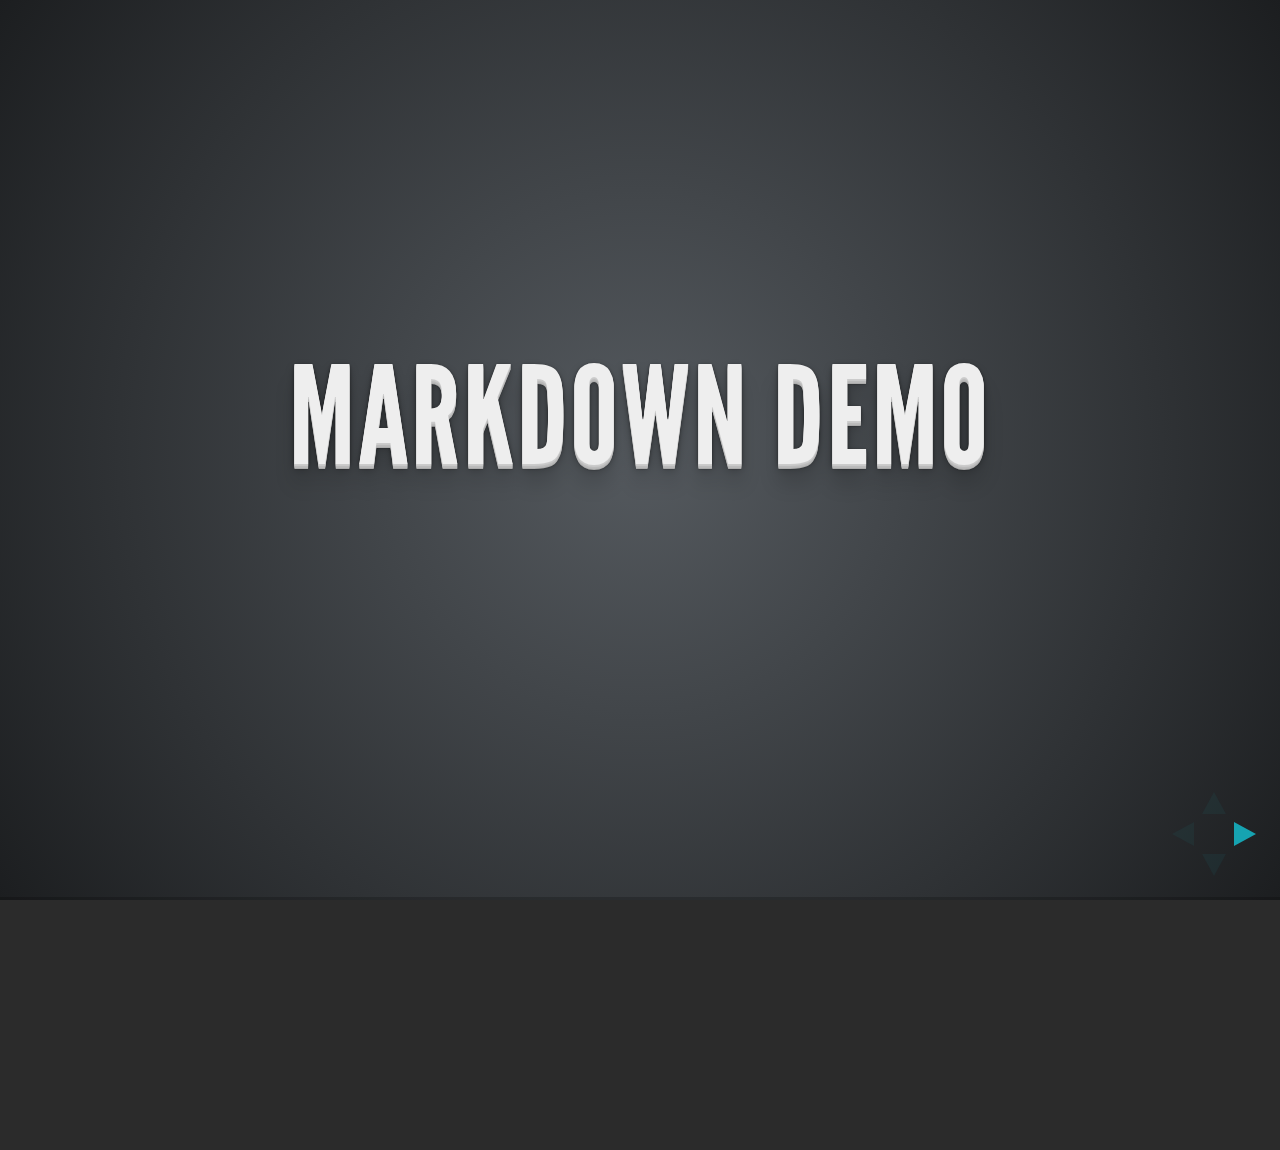
<file: plugin/markdown/example.html>
<!doctype html>
<html lang="en">

	<head>
		<meta charset="utf-8">

		<title>reveal.js - Markdown Demo</title>

		<link rel="stylesheet" href="../../css/reveal.css">
		<link rel="stylesheet" href="../../css/theme/default.css" id="theme">

        <link rel="stylesheet" href="../../lib/css/zenburn.css">
	</head>

	<body>

		<div class="reveal">

			<div class="slides">

                <!-- Use external markdown resource, separate slides by three newlines; vertical slides by two newlines -->
                <section data-markdown="example.md" data-separator="^\n\n\n" data-vertical="^\n\n"></section>

                <!-- Slides are separated by three dashes (quick 'n dirty regular expression) -->
                <section data-markdown data-separator="---">
                    <script type="text/template">
                        ## Demo 1
                        Slide 1
                        ---
                        ## Demo 1
                        Slide 2
                        ---
                        ## Demo 1
                        Slide 3
                    </script>
                </section>

                <!-- Slides are separated by newline + three dashes + newline, vertical slides identical but two dashes -->
                <section data-markdown data-separator="^\n---\n$" data-vertical="^\n--\n$">
                    <script type="text/template">
                        ## Demo 2
                        Slide 1.1

                        --

                        ## Demo 2
                        Slide 1.2

                        ---

                        ## Demo 2
                        Slide 2
                    </script>
                </section>

                <!-- No "extra" slides, since there are no separators defined (so they'll become horizontal rulers) -->
                <section data-markdown>
                    <script type="text/template">
                        A

                        ---

                        B

                        ---

                        C
                    </script>
                </section>

                <!-- Slide attributes -->
                <section data-markdown>
                    <script type="text/template">
                        <!-- .slide: data-background="#000000" -->
                        ## Slide attributes
                    </script>
                </section>

                <!-- Element attributes -->
                <section data-markdown>
                    <script type="text/template">
                        ## Element attributes
                        - Item 1 <!-- .element: class="fragment" data-fragment-index="2" -->
                        - Item 2 <!-- .element: class="fragment" data-fragment-index="1" -->
                    </script>
                </section>

                <!-- Code -->
                <section data-markdown>
                    <script type="text/template">
                        ```php
                        public function foo()
                        {
                            $foo = array(
                                'bar' => 'bar'
                            )
                        }
                        ```
                    </script>
                </section>

            </div>
		</div>

		<script src="../../lib/js/head.min.js"></script>
		<script src="../../js/reveal.js"></script>

		<script>

			Reveal.initialize({
				controls: true,
				progress: true,
				history: true,
				center: true,

				// Optional libraries used to extend on reveal.js
				dependencies: [
					{ src: '../../lib/js/classList.js', condition: function() { return !document.body.classList; } },
					{ src: 'marked.js', condition: function() { return !!document.querySelector( '[data-markdown]' ); } },
                    { src: 'markdown.js', condition: function() { return !!document.querySelector( '[data-markdown]' ); } },
                    { src: '../highlight/highlight.js', async: true, callback: function() { hljs.initHighlightingOnLoad(); } },
					{ src: '../notes/notes.js' }
				]
			});

		</script>

	</body>
</html>
</file>
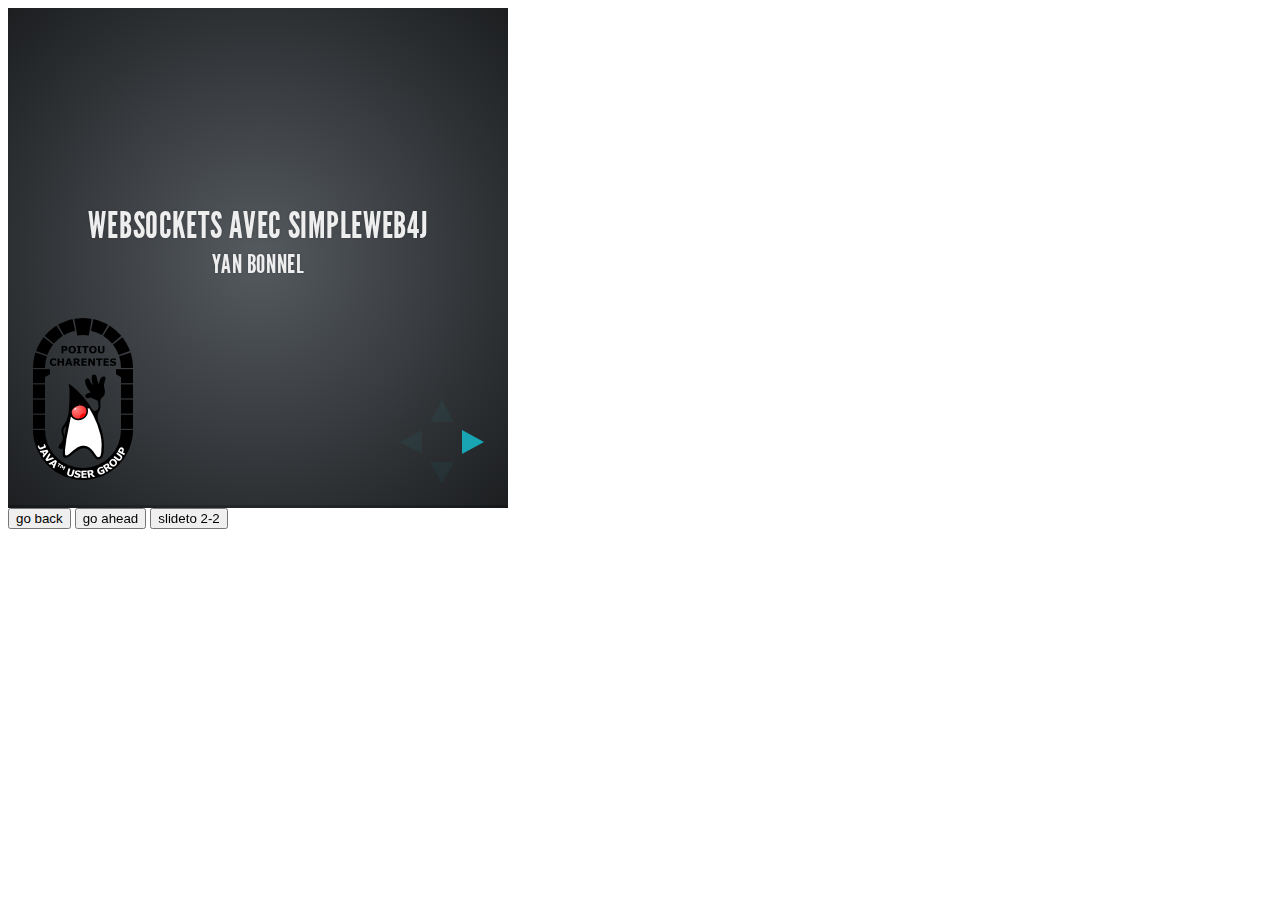
<file: plugin/postmessage/example.html>
<html>
	<body>

		<iframe id="reveal" src="../../index.html" style="border: 0;" width="500" height="500"></iframe>

		<div>
			<input id="back" type="button" value="go back"/>
			<input id="ahead" type="button" value="go ahead"/>
			<input id="slideto" type="button" value="slideto 2-2"/>
		</div>

		<script>

			(function (){

				var back = document.getElementById( 'back' ),
						ahead = document.getElementById( 'ahead' ),
						slideto = document.getElementById( 'slideto' ),
						reveal =  window.frames[0];

					back.addEventListener( 'click', function () {
						
					reveal.postMessage( JSON.stringify({method: 'prev', args: []}), '*' );
				}, false );

				ahead.addEventListener( 'click', function (){
					reveal.postMessage( JSON.stringify({method: 'next', args: []}), '*' );
				}, false );

				slideto.addEventListener( 'click', function (){
					reveal.postMessage( JSON.stringify({method: 'slide', args: [2,2]}), '*' );
				}, false );

			}());

		</script>

	</body>
</html>
</file>
<file: css/reveal.css>
@charset "UTF-8";

/*!
 * reveal.js
 * http://lab.hakim.se/reveal-js
 * MIT licensed
 *
 * Copyright (C) 2014 Hakim El Hattab, http://hakim.se
 */


/*********************************************
 * RESET STYLES
 *********************************************/

html, body, .reveal div, .reveal span, .reveal applet, .reveal object, .reveal iframe,
.reveal h1, .reveal h2, .reveal h3, .reveal h4, .reveal h5, .reveal h6, .reveal p, .reveal blockquote, .reveal pre,
.reveal a, .reveal abbr, .reveal acronym, .reveal address, .reveal big, .reveal cite, .reveal code,
.reveal del, .reveal dfn, .reveal em, .reveal img, .reveal ins, .reveal kbd, .reveal q, .reveal s, .reveal samp,
.reveal small, .reveal strike, .reveal strong, .reveal sub, .reveal sup, .reveal tt, .reveal var,
.reveal b, .reveal u, .reveal i, .reveal center,
.reveal dl, .reveal dt, .reveal dd, .reveal ol, .reveal ul, .reveal li,
.reveal fieldset, .reveal form, .reveal label, .reveal legend,
.reveal table, .reveal caption, .reveal tbody, .reveal tfoot, .reveal thead, .reveal tr, .reveal th, .reveal td,
.reveal article, .reveal aside, .reveal canvas, .reveal details, .reveal embed,
.reveal figure, .reveal figcaption, .reveal footer, .reveal header, .reveal hgroup,
.reveal menu, .reveal nav, .reveal output, .reveal ruby, .reveal section, .reveal summary,
.reveal time, .reveal mark, .reveal audio, video {
	margin: 0;
	padding: 0;
	border: 0;
	font-size: 100%;
	font: inherit;
	vertical-align: baseline;
}

.reveal article, .reveal aside, .reveal details, .reveal figcaption, .reveal figure,
.reveal footer, .reveal header, .reveal hgroup, .reveal menu, .reveal nav, .reveal section {
	display: block;
}


/*********************************************
 * GLOBAL STYLES
 *********************************************/

html,
body {
	width: 100%;
	height: 100%;
	overflow: hidden;
}

body {
	position: relative;
	line-height: 1;
}

::selection {
	background: #FF5E99;
	color: #fff;
	text-shadow: none;
}


/*********************************************
 * HEADERS
 *********************************************/

.reveal h1,
.reveal h2,
.reveal h3,
.reveal h4,
.reveal h5,
.reveal h6 {
	-webkit-hyphens: auto;
	   -moz-hyphens: auto;
	        hyphens: auto;

	word-wrap: break-word;
	line-height: 1;
}

.reveal h1 { font-size: 3.77em; }
.reveal h2 { font-size: 2.11em;	}
.reveal h3 { font-size: 1.55em;	}
.reveal h4 { font-size: 1em;	}


/*********************************************
 * VIEW FRAGMENTS
 *********************************************/

.reveal .slides section .fragment {
	opacity: 0;

	-webkit-transition: all .2s ease;
	   -moz-transition: all .2s ease;
	    -ms-transition: all .2s ease;
	     -o-transition: all .2s ease;
	        transition: all .2s ease;
}
	.reveal .slides section .fragment.visible {
		opacity: 1;
	}

.reveal .slides section .fragment.grow {
	opacity: 1;
}
	.reveal .slides section .fragment.grow.visible {
		-webkit-transform: scale( 1.3 );
		   -moz-transform: scale( 1.3 );
		    -ms-transform: scale( 1.3 );
		     -o-transform: scale( 1.3 );
		        transform: scale( 1.3 );
	}

.reveal .slides section .fragment.shrink {
	opacity: 1;
}
	.reveal .slides section .fragment.shrink.visible {
		-webkit-transform: scale( 0.7 );
		   -moz-transform: scale( 0.7 );
		    -ms-transform: scale( 0.7 );
		     -o-transform: scale( 0.7 );
		        transform: scale( 0.7 );
	}

.reveal .slides section .fragment.zoom-in {
	opacity: 0;

	-webkit-transform: scale( 0.1 );
	   -moz-transform: scale( 0.1 );
	    -ms-transform: scale( 0.1 );
	     -o-transform: scale( 0.1 );
	        transform: scale( 0.1 );
}

	.reveal .slides section .fragment.zoom-in.visible {
		opacity: 1;

		-webkit-transform: scale( 1 );
		   -moz-transform: scale( 1 );
		    -ms-transform: scale( 1 );
		     -o-transform: scale( 1 );
		        transform: scale( 1 );
	}

.reveal .slides section .fragment.roll-in {
	opacity: 0;

	-webkit-transform: rotateX( 90deg );
	   -moz-transform: rotateX( 90deg );
	    -ms-transform: rotateX( 90deg );
	     -o-transform: rotateX( 90deg );
	        transform: rotateX( 90deg );
}
	.reveal .slides section .fragment.roll-in.visible {
		opacity: 1;

		-webkit-transform: rotateX( 0 );
		   -moz-transform: rotateX( 0 );
		    -ms-transform: rotateX( 0 );
		     -o-transform: rotateX( 0 );
		        transform: rotateX( 0 );
	}

.reveal .slides section .fragment.fade-out {
	opacity: 1;
}
	.reveal .slides section .fragment.fade-out.visible {
		opacity: 0;
	}

.reveal .slides section .fragment.semi-fade-out {
	opacity: 1;
}
	.reveal .slides section .fragment.semi-fade-out.visible {
		opacity: 0.5;
	}

.reveal .slides section .fragment.current-visible {
	opacity:0;
}

.reveal .slides section .fragment.current-visible.current-fragment {
	opacity:1;
}

.reveal .slides section .fragment.highlight-red,
.reveal .slides section .fragment.highlight-current-red,
.reveal .slides section .fragment.highlight-green,
.reveal .slides section .fragment.highlight-current-green,
.reveal .slides section .fragment.highlight-blue,
.reveal .slides section .fragment.highlight-current-blue {
	opacity: 1;
}
	.reveal .slides section .fragment.highlight-red.visible {
		color: #ff2c2d
	}
	.reveal .slides section .fragment.highlight-green.visible {
		color: #17ff2e;
	}
	.reveal .slides section .fragment.highlight-blue.visible {
		color: #1b91ff;
	}

.reveal .slides section .fragment.highlight-current-red.current-fragment {
	color: #ff2c2d
}
.reveal .slides section .fragment.highlight-current-green.current-fragment {
	color: #17ff2e;
}
.reveal .slides section .fragment.highlight-current-blue.current-fragment {
	color: #1b91ff;
}


/*********************************************
 * DEFAULT ELEMENT STYLES
 *********************************************/

/* Fixes issue in Chrome where italic fonts did not appear when printing to PDF */
.reveal:after {
  content: '';
  font-style: italic;
}

.reveal iframe {
	z-index: 1;
}

/* Ensure certain elements are never larger than the slide itself */
.reveal img,
.reveal video,
.reveal iframe {
	max-width: 95%;
	max-height: 95%;
}

/** Prevents layering issues in certain browser/transition combinations */
.reveal a {
	position: relative;
}

.reveal strong,
.reveal b {
	font-weight: bold;
}

.reveal em,
.reveal i {
	font-style: italic;
}

.reveal ol,
.reveal ul {
	display: inline-block;

	text-align: left;
	margin: 0 0 0 1em;
}

.reveal ol {
	list-style-type: decimal;
}

.reveal ul {
	list-style-type: disc;
}

.reveal ul ul {
	list-style-type: square;
}

.reveal ul ul ul {
	list-style-type: circle;
}

.reveal ul ul,
.reveal ul ol,
.reveal ol ol,
.reveal ol ul {
	display: block;
	margin-left: 40px;
}

.reveal p {
	margin-bottom: 10px;
	line-height: 1.2em;
}

.reveal q,
.reveal blockquote {
	quotes: none;
}

.reveal blockquote {
	display: block;
	position: relative;
	width: 70%;
	margin: 5px auto;
	padding: 5px;

	font-style: italic;
	background: rgba(255, 255, 255, 0.05);
	box-shadow: 0px 0px 2px rgba(0,0,0,0.2);
}
	.reveal blockquote p:first-child,
	.reveal blockquote p:last-child {
		display: inline-block;
	}

.reveal q {
	font-style: italic;
}

.reveal pre {
	display: block;
	position: relative;
	width: 90%;
	margin: 15px auto;

	text-align: left;
	font-size: 0.55em;
	font-family: monospace;
	line-height: 1.2em;

	word-wrap: break-word;

	box-shadow: 0px 0px 6px rgba(0,0,0,0.3);
}
.reveal code {
	font-family: monospace;
}
.reveal pre code {
	padding: 5px;
	overflow: auto;
	max-height: 400px;
	word-wrap: normal;
}
.reveal pre.stretch code {
	height: 100%;
	max-height: 100%;

	-webkit-box-sizing: border-box;
	   -moz-box-sizing: border-box;
	        box-sizing: border-box;
}

.reveal table th,
.reveal table td {
	text-align: left;
	padding-right: .3em;
}

.reveal table th {
	font-weight: bold;
}

.reveal sup {
	vertical-align: super;
}
.reveal sub {
	vertical-align: sub;
}

.reveal small {
	display: inline-block;
	font-size: 0.6em;
	line-height: 1.2em;
	vertical-align: top;
}

.reveal small * {
	vertical-align: top;
}

.reveal .stretch {
	max-width: none;
	max-height: none;
}


/*********************************************
 * CONTROLS
 *********************************************/

.reveal .controls {
	display: none;
	position: fixed;
	width: 110px;
	height: 110px;
	z-index: 30;
	right: 10px;
	bottom: 10px;
}

.reveal .controls div {
	position: absolute;
	opacity: 0.05;
	width: 0;
	height: 0;
	border: 12px solid transparent;

	-moz-transform: scale(.9999);

	-webkit-transition: all 0.2s ease;
	   -moz-transition: all 0.2s ease;
	    -ms-transition: all 0.2s ease;
	     -o-transition: all 0.2s ease;
	        transition: all 0.2s ease;
}

.reveal .controls div.enabled {
	opacity: 0.7;
	cursor: pointer;
}

.reveal .controls div.enabled:active {
	margin-top: 1px;
}

	.reveal .controls div.navigate-left {
		top: 42px;

		border-right-width: 22px;
		border-right-color: #eee;
	}
		.reveal .controls div.navigate-left.fragmented {
			opacity: 0.3;
		}

	.reveal .controls div.navigate-right {
		left: 74px;
		top: 42px;

		border-left-width: 22px;
		border-left-color: #eee;
	}
		.reveal .controls div.navigate-right.fragmented {
			opacity: 0.3;
		}

	.reveal .controls div.navigate-up {
		left: 42px;

		border-bottom-width: 22px;
		border-bottom-color: #eee;
	}
		.reveal .controls div.navigate-up.fragmented {
			opacity: 0.3;
		}

	.reveal .controls div.navigate-down {
		left: 42px;
		top: 74px;

		border-top-width: 22px;
		border-top-color: #eee;
	}
		.reveal .controls div.navigate-down.fragmented {
			opacity: 0.3;
		}


/*********************************************
 * PROGRESS BAR
 *********************************************/

.reveal .progress {
	position: fixed;
	display: none;
	height: 3px;
	width: 100%;
	bottom: 0;
	left: 0;
	z-index: 10;
}
	.reveal .progress:after {
		content: '';
		display: 'block';
		position: absolute;
		height: 20px;
		width: 100%;
		top: -20px;
	}
	.reveal .progress span {
		display: block;
		height: 100%;
		width: 0px;

		-webkit-transition: width 800ms cubic-bezier(0.260, 0.860, 0.440, 0.985);
		   -moz-transition: width 800ms cubic-bezier(0.260, 0.860, 0.440, 0.985);
		    -ms-transition: width 800ms cubic-bezier(0.260, 0.860, 0.440, 0.985);
		     -o-transition: width 800ms cubic-bezier(0.260, 0.860, 0.440, 0.985);
		        transition: width 800ms cubic-bezier(0.260, 0.860, 0.440, 0.985);
	}

/*********************************************
 * SLIDE NUMBER
 *********************************************/

.reveal .slide-number {
	position: fixed;
	display: block;
	right: 15px;
	bottom: 15px;
	opacity: 0.5;
	z-index: 31;
	font-size: 12px;
}

/*********************************************
 * SLIDES
 *********************************************/

.reveal {
	position: relative;
	width: 100%;
	height: 100%;

	-ms-touch-action: none;
}

.reveal .slides {
	position: absolute;
	width: 100%;
	height: 100%;
	left: 50%;
	top: 50%;

	overflow: visible;
	z-index: 1;
	text-align: center;

	-webkit-transition: -webkit-perspective .4s ease;
	   -moz-transition: -moz-perspective .4s ease;
	    -ms-transition: -ms-perspective .4s ease;
	     -o-transition: -o-perspective .4s ease;
	        transition: perspective .4s ease;

	-webkit-perspective: 600px;
	   -moz-perspective: 600px;
	    -ms-perspective: 600px;
	        perspective: 600px;

	-webkit-perspective-origin: 0px -100px;
	   -moz-perspective-origin: 0px -100px;
	    -ms-perspective-origin: 0px -100px;
	        perspective-origin: 0px -100px;
}

.reveal .slides>section {
	-ms-perspective: 600px;
}

.reveal .slides>section,
.reveal .slides>section>section {
	display: none;
	position: absolute;
	width: 100%;
	padding: 20px 0px;

	z-index: 10;
	line-height: 1.2em;
	font-weight: inherit;

	-webkit-transform-style: preserve-3d;
	   -moz-transform-style: preserve-3d;
	    -ms-transform-style: preserve-3d;
	        transform-style: preserve-3d;

	-webkit-transition: -webkit-transform-origin 800ms cubic-bezier(0.260, 0.860, 0.440, 0.985),
						-webkit-transform 800ms cubic-bezier(0.260, 0.860, 0.440, 0.985),
						visibility 800ms cubic-bezier(0.260, 0.860, 0.440, 0.985),
						opacity 800ms cubic-bezier(0.260, 0.860, 0.440, 0.985);
	   -moz-transition: -moz-transform-origin 800ms cubic-bezier(0.260, 0.860, 0.440, 0.985),
						-moz-transform 800ms cubic-bezier(0.260, 0.860, 0.440, 0.985),
						visibility 800ms cubic-bezier(0.260, 0.860, 0.440, 0.985),
						opacity 800ms cubic-bezier(0.260, 0.860, 0.440, 0.985);
	    -ms-transition: -ms-transform-origin 800ms cubic-bezier(0.260, 0.860, 0.440, 0.985),
						-ms-transform 800ms cubic-bezier(0.260, 0.860, 0.440, 0.985),
						visibility 800ms cubic-bezier(0.260, 0.860, 0.440, 0.985),
						opacity 800ms cubic-bezier(0.260, 0.860, 0.440, 0.985);
	     -o-transition: -o-transform-origin 800ms cubic-bezier(0.260, 0.860, 0.440, 0.985),
						-o-transform 800ms cubic-bezier(0.260, 0.860, 0.440, 0.985),
						visibility 800ms cubic-bezier(0.260, 0.860, 0.440, 0.985),
						opacity 800ms cubic-bezier(0.260, 0.860, 0.440, 0.985);
	        transition: transform-origin 800ms cubic-bezier(0.260, 0.860, 0.440, 0.985),
						transform 800ms cubic-bezier(0.260, 0.860, 0.440, 0.985),
						visibility 800ms cubic-bezier(0.260, 0.860, 0.440, 0.985),
						opacity 800ms cubic-bezier(0.260, 0.860, 0.440, 0.985);
}

/* Global transition speed settings */
.reveal[data-transition-speed="fast"] .slides section {
	-webkit-transition-duration: 400ms;
	   -moz-transition-duration: 400ms;
	    -ms-transition-duration: 400ms;
	        transition-duration: 400ms;
}
.reveal[data-transition-speed="slow"] .slides section {
	-webkit-transition-duration: 1200ms;
	   -moz-transition-duration: 1200ms;
	    -ms-transition-duration: 1200ms;
	        transition-duration: 1200ms;
}

/* Slide-specific transition speed overrides */
.reveal .slides section[data-transition-speed="fast"] {
	-webkit-transition-duration: 400ms;
	   -moz-transition-duration: 400ms;
	    -ms-transition-duration: 400ms;
	        transition-duration: 400ms;
}
.reveal .slides section[data-transition-speed="slow"] {
	-webkit-transition-duration: 1200ms;
	   -moz-transition-duration: 1200ms;
	    -ms-transition-duration: 1200ms;
	        transition-duration: 1200ms;
}

.reveal .slides>section {
	left: -50%;
	top: -50%;
}

.reveal .slides>section.stack {
	padding-top: 0;
	padding-bottom: 0;
}

.reveal .slides>section.present,
.reveal .slides>section>section.present {
	display: block;
	z-index: 11;
	opacity: 1;
}

.reveal.center,
.reveal.center .slides,
.reveal.center .slides section {
	min-height: auto !important;
}

/* Don't allow interaction with invisible slides */
.reveal .slides>section.future,
.reveal .slides>section>section.future,
.reveal .slides>section.past,
.reveal .slides>section>section.past {
	pointer-events: none;
}

.reveal.overview .slides>section,
.reveal.overview .slides>section>section {
	pointer-events: auto;
}



/*********************************************
 * DEFAULT TRANSITION
 *********************************************/

.reveal .slides>section[data-transition=default].past,
.reveal .slides>section.past {
	display: block;
	opacity: 0;

	-webkit-transform: translate3d(-100%, 0, 0) rotateY(-90deg) translate3d(-100%, 0, 0);
	   -moz-transform: translate3d(-100%, 0, 0) rotateY(-90deg) translate3d(-100%, 0, 0);
	    -ms-transform: translate3d(-100%, 0, 0) rotateY(-90deg) translate3d(-100%, 0, 0);
	        transform: translate3d(-100%, 0, 0) rotateY(-90deg) translate3d(-100%, 0, 0);
}
.reveal .slides>section[data-transition=default].future,
.reveal .slides>section.future {
	display: block;
	opacity: 0;

	-webkit-transform: translate3d(100%, 0, 0) rotateY(90deg) translate3d(100%, 0, 0);
	   -moz-transform: translate3d(100%, 0, 0) rotateY(90deg) translate3d(100%, 0, 0);
	    -ms-transform: translate3d(100%, 0, 0) rotateY(90deg) translate3d(100%, 0, 0);
	        transform: translate3d(100%, 0, 0) rotateY(90deg) translate3d(100%, 0, 0);
}

.reveal .slides>section>section[data-transition=default].past,
.reveal .slides>section>section.past {
	display: block;
	opacity: 0;

	-webkit-transform: translate3d(0, -300px, 0) rotateX(70deg) translate3d(0, -300px, 0);
	   -moz-transform: translate3d(0, -300px, 0) rotateX(70deg) translate3d(0, -300px, 0);
	    -ms-transform: translate3d(0, -300px, 0) rotateX(70deg) translate3d(0, -300px, 0);
	        transform: translate3d(0, -300px, 0) rotateX(70deg) translate3d(0, -300px, 0);
}
.reveal .slides>section>section[data-transition=default].future,
.reveal .slides>section>section.future {
	display: block;
	opacity: 0;

	-webkit-transform: translate3d(0, 300px, 0) rotateX(-70deg) translate3d(0, 300px, 0);
	   -moz-transform: translate3d(0, 300px, 0) rotateX(-70deg) translate3d(0, 300px, 0);
	    -ms-transform: translate3d(0, 300px, 0) rotateX(-70deg) translate3d(0, 300px, 0);
	        transform: translate3d(0, 300px, 0) rotateX(-70deg) translate3d(0, 300px, 0);
}


/*********************************************
 * CONCAVE TRANSITION
 *********************************************/

.reveal .slides>section[data-transition=concave].past,
.reveal.concave  .slides>section.past {
	-webkit-transform: translate3d(-100%, 0, 0) rotateY(90deg) translate3d(-100%, 0, 0);
	   -moz-transform: translate3d(-100%, 0, 0) rotateY(90deg) translate3d(-100%, 0, 0);
	    -ms-transform: translate3d(-100%, 0, 0) rotateY(90deg) translate3d(-100%, 0, 0);
	        transform: translate3d(-100%, 0, 0) rotateY(90deg) translate3d(-100%, 0, 0);
}
.reveal .slides>section[data-transition=concave].future,
.reveal.concave .slides>section.future {
	-webkit-transform: translate3d(100%, 0, 0) rotateY(-90deg) translate3d(100%, 0, 0);
	   -moz-transform: translate3d(100%, 0, 0) rotateY(-90deg) translate3d(100%, 0, 0);
	    -ms-transform: translate3d(100%, 0, 0) rotateY(-90deg) translate3d(100%, 0, 0);
	        transform: translate3d(100%, 0, 0) rotateY(-90deg) translate3d(100%, 0, 0);
}

.reveal .slides>section>section[data-transition=concave].past,
.reveal.concave .slides>section>section.past {
	-webkit-transform: translate3d(0, -80%, 0) rotateX(-70deg) translate3d(0, -80%, 0);
	   -moz-transform: translate3d(0, -80%, 0) rotateX(-70deg) translate3d(0, -80%, 0);
	    -ms-transform: translate3d(0, -80%, 0) rotateX(-70deg) translate3d(0, -80%, 0);
	        transform: translate3d(0, -80%, 0) rotateX(-70deg) translate3d(0, -80%, 0);
}
.reveal .slides>section>section[data-transition=concave].future,
.reveal.concave .slides>section>section.future {
	-webkit-transform: translate3d(0, 80%, 0) rotateX(70deg) translate3d(0, 80%, 0);
	   -moz-transform: translate3d(0, 80%, 0) rotateX(70deg) translate3d(0, 80%, 0);
	    -ms-transform: translate3d(0, 80%, 0) rotateX(70deg) translate3d(0, 80%, 0);
	        transform: translate3d(0, 80%, 0) rotateX(70deg) translate3d(0, 80%, 0);
}


/*********************************************
 * ZOOM TRANSITION
 *********************************************/

.reveal .slides>section[data-transition=zoom],
.reveal.zoom .slides>section {
	-webkit-transition-timing-function: ease;
	   -moz-transition-timing-function: ease;
	    -ms-transition-timing-function: ease;
	     -o-transition-timing-function: ease;
	        transition-timing-function: ease;
}

.reveal .slides>section[data-transition=zoom].past,
.reveal.zoom .slides>section.past {
	opacity: 0;
	visibility: hidden;

	-webkit-transform: scale(16);
	   -moz-transform: scale(16);
	    -ms-transform: scale(16);
	     -o-transform: scale(16);
	        transform: scale(16);
}
.reveal .slides>section[data-transition=zoom].future,
.reveal.zoom .slides>section.future {
	opacity: 0;
	visibility: hidden;

	-webkit-transform: scale(0.2);
	   -moz-transform: scale(0.2);
	    -ms-transform: scale(0.2);
	     -o-transform: scale(0.2);
	        transform: scale(0.2);
}

.reveal .slides>section>section[data-transition=zoom].past,
.reveal.zoom .slides>section>section.past {
	-webkit-transform: translate(0, -150%);
	   -moz-transform: translate(0, -150%);
	    -ms-transform: translate(0, -150%);
	     -o-transform: translate(0, -150%);
	        transform: translate(0, -150%);
}
.reveal .slides>section>section[data-transition=zoom].future,
.reveal.zoom .slides>section>section.future {
	-webkit-transform: translate(0, 150%);
	   -moz-transform: translate(0, 150%);
	    -ms-transform: translate(0, 150%);
	     -o-transform: translate(0, 150%);
	        transform: translate(0, 150%);
}


/*********************************************
 * LINEAR TRANSITION
 *********************************************/

.reveal.linear section {
	-webkit-backface-visibility: hidden;
	   -moz-backface-visibility: hidden;
	    -ms-backface-visibility: hidden;
	        backface-visibility: hidden;
}

.reveal .slides>section[data-transition=linear].past,
.reveal.linear .slides>section.past {
	-webkit-transform: translate(-150%, 0);
	   -moz-transform: translate(-150%, 0);
	    -ms-transform: translate(-150%, 0);
	     -o-transform: translate(-150%, 0);
	        transform: translate(-150%, 0);
}
.reveal .slides>section[data-transition=linear].future,
.reveal.linear .slides>section.future {
	-webkit-transform: translate(150%, 0);
	   -moz-transform: translate(150%, 0);
	    -ms-transform: translate(150%, 0);
	     -o-transform: translate(150%, 0);
	        transform: translate(150%, 0);
}

.reveal .slides>section>section[data-transition=linear].past,
.reveal.linear .slides>section>section.past {
	-webkit-transform: translate(0, -150%);
	   -moz-transform: translate(0, -150%);
	    -ms-transform: translate(0, -150%);
	     -o-transform: translate(0, -150%);
	        transform: translate(0, -150%);
}
.reveal .slides>section>section[data-transition=linear].future,
.reveal.linear .slides>section>section.future {
	-webkit-transform: translate(0, 150%);
	   -moz-transform: translate(0, 150%);
	    -ms-transform: translate(0, 150%);
	     -o-transform: translate(0, 150%);
	        transform: translate(0, 150%);
}


/*********************************************
 * CUBE TRANSITION
 *********************************************/

.reveal.cube .slides {
	-webkit-perspective: 1300px;
	   -moz-perspective: 1300px;
	    -ms-perspective: 1300px;
	        perspective: 1300px;
}

.reveal.cube .slides section {
	padding: 30px;
	min-height: 700px;

	-webkit-backface-visibility: hidden;
	   -moz-backface-visibility: hidden;
	    -ms-backface-visibility: hidden;
	        backface-visibility: hidden;

	-webkit-box-sizing: border-box;
	   -moz-box-sizing: border-box;
	        box-sizing: border-box;
}
	.reveal.center.cube .slides section {
		min-height: auto;
	}
	.reveal.cube .slides section:not(.stack):before {
		content: '';
		position: absolute;
		display: block;
		width: 100%;
		height: 100%;
		left: 0;
		top: 0;
		background: rgba(0,0,0,0.1);
		border-radius: 4px;

		-webkit-transform: translateZ( -20px );
		   -moz-transform: translateZ( -20px );
		    -ms-transform: translateZ( -20px );
		     -o-transform: translateZ( -20px );
		        transform: translateZ( -20px );
	}
	.reveal.cube .slides section:not(.stack):after {
		content: '';
		position: absolute;
		display: block;
		width: 90%;
		height: 30px;
		left: 5%;
		bottom: 0;
		background: none;
		z-index: 1;

		border-radius: 4px;
		box-shadow: 0px 95px 25px rgba(0,0,0,0.2);

		-webkit-transform: translateZ(-90px) rotateX( 65deg );
		   -moz-transform: translateZ(-90px) rotateX( 65deg );
		    -ms-transform: translateZ(-90px) rotateX( 65deg );
		     -o-transform: translateZ(-90px) rotateX( 65deg );
		        transform: translateZ(-90px) rotateX( 65deg );
	}

.reveal.cube .slides>section.stack {
	padding: 0;
	background: none;
}

.reveal.cube .slides>section.past {
	-webkit-transform-origin: 100% 0%;
	   -moz-transform-origin: 100% 0%;
	    -ms-transform-origin: 100% 0%;
	        transform-origin: 100% 0%;

	-webkit-transform: translate3d(-100%, 0, 0) rotateY(-90deg);
	   -moz-transform: translate3d(-100%, 0, 0) rotateY(-90deg);
	    -ms-transform: translate3d(-100%, 0, 0) rotateY(-90deg);
	        transform: translate3d(-100%, 0, 0) rotateY(-90deg);
}

.reveal.cube .slides>section.future {
	-webkit-transform-origin: 0% 0%;
	   -moz-transform-origin: 0% 0%;
	    -ms-transform-origin: 0% 0%;
	        transform-origin: 0% 0%;

	-webkit-transform: translate3d(100%, 0, 0) rotateY(90deg);
	   -moz-transform: translate3d(100%, 0, 0) rotateY(90deg);
	    -ms-transform: translate3d(100%, 0, 0) rotateY(90deg);
	        transform: translate3d(100%, 0, 0) rotateY(90deg);
}

.reveal.cube .slides>section>section.past {
	-webkit-transform-origin: 0% 100%;
	   -moz-transform-origin: 0% 100%;
	    -ms-transform-origin: 0% 100%;
	        transform-origin: 0% 100%;

	-webkit-transform: translate3d(0, -100%, 0) rotateX(90deg);
	   -moz-transform: translate3d(0, -100%, 0) rotateX(90deg);
	    -ms-transform: translate3d(0, -100%, 0) rotateX(90deg);
	        transform: translate3d(0, -100%, 0) rotateX(90deg);
}

.reveal.cube .slides>section>section.future {
	-webkit-transform-origin: 0% 0%;
	   -moz-transform-origin: 0% 0%;
	    -ms-transform-origin: 0% 0%;
	        transform-origin: 0% 0%;

	-webkit-transform: translate3d(0, 100%, 0) rotateX(-90deg);
	   -moz-transform: translate3d(0, 100%, 0) rotateX(-90deg);
	    -ms-transform: translate3d(0, 100%, 0) rotateX(-90deg);
	        transform: translate3d(0, 100%, 0) rotateX(-90deg);
}


/*********************************************
 * PAGE TRANSITION
 *********************************************/

.reveal.page .slides {
	-webkit-perspective-origin: 0% 50%;
	   -moz-perspective-origin: 0% 50%;
	    -ms-perspective-origin: 0% 50%;
	        perspective-origin: 0% 50%;

	-webkit-perspective: 3000px;
	   -moz-perspective: 3000px;
	    -ms-perspective: 3000px;
	        perspective: 3000px;
}

.reveal.page .slides section {
	padding: 30px;
	min-height: 700px;

	-webkit-box-sizing: border-box;
	   -moz-box-sizing: border-box;
	        box-sizing: border-box;
}
	.reveal.page .slides section.past {
		z-index: 12;
	}
	.reveal.page .slides section:not(.stack):before {
		content: '';
		position: absolute;
		display: block;
		width: 100%;
		height: 100%;
		left: 0;
		top: 0;
		background: rgba(0,0,0,0.1);

		-webkit-transform: translateZ( -20px );
		   -moz-transform: translateZ( -20px );
		    -ms-transform: translateZ( -20px );
		     -o-transform: translateZ( -20px );
		        transform: translateZ( -20px );
	}
	.reveal.page .slides section:not(.stack):after {
		content: '';
		position: absolute;
		display: block;
		width: 90%;
		height: 30px;
		left: 5%;
		bottom: 0;
		background: none;
		z-index: 1;

		border-radius: 4px;
		box-shadow: 0px 95px 25px rgba(0,0,0,0.2);

		-webkit-transform: translateZ(-90px) rotateX( 65deg );
	}

.reveal.page .slides>section.stack {
	padding: 0;
	background: none;
}

.reveal.page .slides>section.past {
	-webkit-transform-origin: 0% 0%;
	   -moz-transform-origin: 0% 0%;
	    -ms-transform-origin: 0% 0%;
	        transform-origin: 0% 0%;

	-webkit-transform: translate3d(-40%, 0, 0) rotateY(-80deg);
	   -moz-transform: translate3d(-40%, 0, 0) rotateY(-80deg);
	    -ms-transform: translate3d(-40%, 0, 0) rotateY(-80deg);
	        transform: translate3d(-40%, 0, 0) rotateY(-80deg);
}

.reveal.page .slides>section.future {
	-webkit-transform-origin: 100% 0%;
	   -moz-transform-origin: 100% 0%;
	    -ms-transform-origin: 100% 0%;
	        transform-origin: 100% 0%;

	-webkit-transform: translate3d(0, 0, 0);
	   -moz-transform: translate3d(0, 0, 0);
	    -ms-transform: translate3d(0, 0, 0);
	        transform: translate3d(0, 0, 0);
}

.reveal.page .slides>section>section.past {
	-webkit-transform-origin: 0% 0%;
	   -moz-transform-origin: 0% 0%;
	    -ms-transform-origin: 0% 0%;
	        transform-origin: 0% 0%;

	-webkit-transform: translate3d(0, -40%, 0) rotateX(80deg);
	   -moz-transform: translate3d(0, -40%, 0) rotateX(80deg);
	    -ms-transform: translate3d(0, -40%, 0) rotateX(80deg);
	        transform: translate3d(0, -40%, 0) rotateX(80deg);
}

.reveal.page .slides>section>section.future {
	-webkit-transform-origin: 0% 100%;
	   -moz-transform-origin: 0% 100%;
	    -ms-transform-origin: 0% 100%;
	        transform-origin: 0% 100%;

	-webkit-transform: translate3d(0, 0, 0);
	   -moz-transform: translate3d(0, 0, 0);
	    -ms-transform: translate3d(0, 0, 0);
	        transform: translate3d(0, 0, 0);
}


/*********************************************
 * FADE TRANSITION
 *********************************************/

.reveal .slides section[data-transition=fade],
.reveal.fade .slides section,
.reveal.fade .slides>section>section {
    -webkit-transform: none;
	   -moz-transform: none;
	    -ms-transform: none;
	     -o-transform: none;
	        transform: none;

	-webkit-transition: opacity 0.5s;
	   -moz-transition: opacity 0.5s;
	    -ms-transition: opacity 0.5s;
	     -o-transition: opacity 0.5s;
	        transition: opacity 0.5s;
}


.reveal.fade.overview .slides section,
.reveal.fade.overview .slides>section>section,
.reveal.fade.overview-deactivating .slides section,
.reveal.fade.overview-deactivating .slides>section>section {
	-webkit-transition: none;
	   -moz-transition: none;
	    -ms-transition: none;
	     -o-transition: none;
	        transition: none;
}


/*********************************************
 * NO TRANSITION
 *********************************************/

.reveal .slides section[data-transition=none],
.reveal.none .slides section {
	-webkit-transform: none;
	   -moz-transform: none;
	    -ms-transform: none;
	     -o-transform: none;
	        transform: none;

	-webkit-transition: none;
	   -moz-transition: none;
	    -ms-transition: none;
	     -o-transition: none;
	        transition: none;
}


/*********************************************
 * OVERVIEW
 *********************************************/

.reveal.overview .slides {
	-webkit-perspective-origin: 0% 0%;
	   -moz-perspective-origin: 0% 0%;
	    -ms-perspective-origin: 0% 0%;
	        perspective-origin: 0% 0%;

	-webkit-perspective: 700px;
	   -moz-perspective: 700px;
	    -ms-perspective: 700px;
	        perspective: 700px;
}

.reveal.overview .slides section {
	height: 600px;
	top: -300px !important;
	overflow: hidden;
	opacity: 1 !important;
	visibility: visible !important;
	cursor: pointer;
	background: rgba(0,0,0,0.1);
}
.reveal.overview .slides section .fragment {
	opacity: 1;
}
.reveal.overview .slides section:after,
.reveal.overview .slides section:before {
	display: none !important;
}
.reveal.overview .slides section>section {
	opacity: 1;
	cursor: pointer;
}
	.reveal.overview .slides section:hover {
		background: rgba(0,0,0,0.3);
	}
	.reveal.overview .slides section.present {
		background: rgba(0,0,0,0.3);
	}
.reveal.overview .slides>section.stack {
	padding: 0;
	top: 0 !important;
	background: none;
	overflow: visible;
}


/*********************************************
 * PAUSED MODE
 *********************************************/

.reveal .pause-overlay {
	position: absolute;
	top: 0;
	left: 0;
	width: 100%;
	height: 100%;
	background: black;
	visibility: hidden;
	opacity: 0;
	z-index: 100;

	-webkit-transition: all 1s ease;
	   -moz-transition: all 1s ease;
	    -ms-transition: all 1s ease;
	     -o-transition: all 1s ease;
	        transition: all 1s ease;
}
.reveal.paused .pause-overlay {
	visibility: visible;
	opacity: 1;
}


/*********************************************
 * FALLBACK
 *********************************************/

.no-transforms {
	overflow-y: auto;
}

.no-transforms .reveal .slides {
	position: relative;
	width: 80%;
	height: auto !important;
	top: 0;
	left: 50%;
	margin: 0;
	text-align: center;
}

.no-transforms .reveal .controls,
.no-transforms .reveal .progress {
	display: none !important;
}

.no-transforms .reveal .slides section {
	display: block !important;
	opacity: 1 !important;
	position: relative !important;
	height: auto;
	min-height: auto;
	top: 0;
	left: -50%;
	margin: 70px 0;

	-webkit-transform: none;
	   -moz-transform: none;
	    -ms-transform: none;
	     -o-transform: none;
	        transform: none;
}

.no-transforms .reveal .slides section section {
	left: 0;
}

.reveal .no-transition,
.reveal .no-transition * {
	-webkit-transition: none !important;
	   -moz-transition: none !important;
	    -ms-transition: none !important;
	     -o-transition: none !important;
	        transition: none !important;
}


/*********************************************
 * BACKGROUND STATES [DEPRECATED]
 *********************************************/

.reveal .state-background {
	position: absolute;
	width: 100%;
	height: 100%;
	background: rgba( 0, 0, 0, 0 );

	-webkit-transition: background 800ms ease;
	   -moz-transition: background 800ms ease;
	    -ms-transition: background 800ms ease;
	     -o-transition: background 800ms ease;
	        transition: background 800ms ease;
}
.alert .reveal .state-background {
	background: rgba( 200, 50, 30, 0.6 );
}
.soothe .reveal .state-background {
	background: rgba( 50, 200, 90, 0.4 );
}
.blackout .reveal .state-background {
	background: rgba( 0, 0, 0, 0.6 );
}
.whiteout .reveal .state-background {
	background: rgba( 255, 255, 255, 0.6 );
}
.cobalt .reveal .state-background {
	background: rgba( 22, 152, 213, 0.6 );
}
.mint .reveal .state-background {
	background: rgba( 22, 213, 75, 0.6 );
}
.submerge .reveal .state-background {
	background: rgba( 12, 25, 77, 0.6);
}
.lila .reveal .state-background {
	background: rgba( 180, 50, 140, 0.6 );
}
.sunset .reveal .state-background {
	background: rgba( 255, 122, 0, 0.6 );
}


/*********************************************
 * PER-SLIDE BACKGROUNDS
 *********************************************/

.reveal>.backgrounds {
	position: absolute;
	width: 100%;
	height: 100%;

	-webkit-perspective: 600px;
	   -moz-perspective: 600px;
	    -ms-perspective: 600px;
	        perspective: 600px;
}
	.reveal .slide-background {
		position: absolute;
		width: 100%;
		height: 100%;
		opacity: 0;
		visibility: hidden;

		background-color: rgba( 0, 0, 0, 0 );
		background-position: 50% 50%;
		background-repeat: no-repeat;
		background-size: cover;

		-webkit-transition: all 800ms cubic-bezier(0.260, 0.860, 0.440, 0.985);
		   -moz-transition: all 800ms cubic-bezier(0.260, 0.860, 0.440, 0.985);
		    -ms-transition: all 800ms cubic-bezier(0.260, 0.860, 0.440, 0.985);
		     -o-transition: all 800ms cubic-bezier(0.260, 0.860, 0.440, 0.985);
		        transition: all 800ms cubic-bezier(0.260, 0.860, 0.440, 0.985);
	}
	.reveal .slide-background.present {
		opacity: 1;
		visibility: visible;
	}

	.print-pdf .reveal .slide-background {
		opacity: 1 !important;
		visibility: visible !important;
	}

/* Immediate transition style */
.reveal[data-background-transition=none]>.backgrounds .slide-background,
.reveal>.backgrounds .slide-background[data-background-transition=none] {
	-webkit-transition: none;
	   -moz-transition: none;
	    -ms-transition: none;
	     -o-transition: none;
	        transition: none;
}

/* 2D slide */
.reveal[data-background-transition=slide]>.backgrounds .slide-background,
.reveal>.backgrounds .slide-background[data-background-transition=slide] {
	opacity: 1;

	-webkit-backface-visibility: hidden;
	   -moz-backface-visibility: hidden;
	    -ms-backface-visibility: hidden;
	        backface-visibility: hidden;
}
	.reveal[data-background-transition=slide]>.backgrounds .slide-background.past,
	.reveal>.backgrounds .slide-background.past[data-background-transition=slide] {
		-webkit-transform: translate(-100%, 0);
		   -moz-transform: translate(-100%, 0);
		    -ms-transform: translate(-100%, 0);
		     -o-transform: translate(-100%, 0);
		        transform: translate(-100%, 0);
	}
	.reveal[data-background-transition=slide]>.backgrounds .slide-background.future,
	.reveal>.backgrounds .slide-background.future[data-background-transition=slide] {
		-webkit-transform: translate(100%, 0);
		   -moz-transform: translate(100%, 0);
		    -ms-transform: translate(100%, 0);
		     -o-transform: translate(100%, 0);
		        transform: translate(100%, 0);
	}

	.reveal[data-background-transition=slide]>.backgrounds .slide-background>.slide-background.past,
	.reveal>.backgrounds .slide-background>.slide-background.past[data-background-transition=slide] {
		-webkit-transform: translate(0, -100%);
		   -moz-transform: translate(0, -100%);
		    -ms-transform: translate(0, -100%);
		     -o-transform: translate(0, -100%);
		        transform: translate(0, -100%);
	}
	.reveal[data-background-transition=slide]>.backgrounds .slide-background>.slide-background.future,
	.reveal>.backgrounds .slide-background>.slide-background.future[data-background-transition=slide] {
		-webkit-transform: translate(0, 100%);
		   -moz-transform: translate(0, 100%);
		    -ms-transform: translate(0, 100%);
		     -o-transform: translate(0, 100%);
		        transform: translate(0, 100%);
	}


/* Convex */
.reveal[data-background-transition=convex]>.backgrounds .slide-background.past,
.reveal>.backgrounds .slide-background.past[data-background-transition=convex] {
	opacity: 0;

	-webkit-transform: translate3d(-100%, 0, 0) rotateY(-90deg) translate3d(-100%, 0, 0);
	   -moz-transform: translate3d(-100%, 0, 0) rotateY(-90deg) translate3d(-100%, 0, 0);
	    -ms-transform: translate3d(-100%, 0, 0) rotateY(-90deg) translate3d(-100%, 0, 0);
	        transform: translate3d(-100%, 0, 0) rotateY(-90deg) translate3d(-100%, 0, 0);
}
.reveal[data-background-transition=convex]>.backgrounds .slide-background.future,
.reveal>.backgrounds .slide-background.future[data-background-transition=convex] {
	opacity: 0;

	-webkit-transform: translate3d(100%, 0, 0) rotateY(90deg) translate3d(100%, 0, 0);
	   -moz-transform: translate3d(100%, 0, 0) rotateY(90deg) translate3d(100%, 0, 0);
	    -ms-transform: translate3d(100%, 0, 0) rotateY(90deg) translate3d(100%, 0, 0);
	        transform: translate3d(100%, 0, 0) rotateY(90deg) translate3d(100%, 0, 0);
}

.reveal[data-background-transition=convex]>.backgrounds .slide-background>.slide-background.past,
.reveal>.backgrounds .slide-background>.slide-background.past[data-background-transition=convex] {
	opacity: 0;

	-webkit-transform: translate3d(0, -100%, 0) rotateX(90deg) translate3d(0, -100%, 0);
	   -moz-transform: translate3d(0, -100%, 0) rotateX(90deg) translate3d(0, -100%, 0);
	    -ms-transform: translate3d(0, -100%, 0) rotateX(90deg) translate3d(0, -100%, 0);
	        transform: translate3d(0, -100%, 0) rotateX(90deg) translate3d(0, -100%, 0);
}
.reveal[data-background-transition=convex]>.backgrounds .slide-background>.slide-background.future,
.reveal>.backgrounds .slide-background>.slide-background.future[data-background-transition=convex] {
	opacity: 0;

	-webkit-transform: translate3d(0, 100%, 0) rotateX(-90deg) translate3d(0, 100%, 0);
	   -moz-transform: translate3d(0, 100%, 0) rotateX(-90deg) translate3d(0, 100%, 0);
	    -ms-transform: translate3d(0, 100%, 0) rotateX(-90deg) translate3d(0, 100%, 0);
	        transform: translate3d(0, 100%, 0) rotateX(-90deg) translate3d(0, 100%, 0);
}


/* Concave */
.reveal[data-background-transition=concave]>.backgrounds .slide-background.past,
.reveal>.backgrounds .slide-background.past[data-background-transition=concave] {
	opacity: 0;

	-webkit-transform: translate3d(-100%, 0, 0) rotateY(90deg) translate3d(-100%, 0, 0);
	   -moz-transform: translate3d(-100%, 0, 0) rotateY(90deg) translate3d(-100%, 0, 0);
	    -ms-transform: translate3d(-100%, 0, 0) rotateY(90deg) translate3d(-100%, 0, 0);
	        transform: translate3d(-100%, 0, 0) rotateY(90deg) translate3d(-100%, 0, 0);
}
.reveal[data-background-transition=concave]>.backgrounds .slide-background.future,
.reveal>.backgrounds .slide-background.future[data-background-transition=concave] {
	opacity: 0;

	-webkit-transform: translate3d(100%, 0, 0) rotateY(-90deg) translate3d(100%, 0, 0);
	   -moz-transform: translate3d(100%, 0, 0) rotateY(-90deg) translate3d(100%, 0, 0);
	    -ms-transform: translate3d(100%, 0, 0) rotateY(-90deg) translate3d(100%, 0, 0);
	        transform: translate3d(100%, 0, 0) rotateY(-90deg) translate3d(100%, 0, 0);
}

.reveal[data-background-transition=concave]>.backgrounds .slide-background>.slide-background.past,
.reveal>.backgrounds .slide-background>.slide-background.past[data-background-transition=concave] {
	opacity: 0;

	-webkit-transform: translate3d(0, -100%, 0) rotateX(-90deg) translate3d(0, -100%, 0);
	   -moz-transform: translate3d(0, -100%, 0) rotateX(-90deg) translate3d(0, -100%, 0);
	    -ms-transform: translate3d(0, -100%, 0) rotateX(-90deg) translate3d(0, -100%, 0);
	        transform: translate3d(0, -100%, 0) rotateX(-90deg) translate3d(0, -100%, 0);
}
.reveal[data-background-transition=concave]>.backgrounds .slide-background>.slide-background.future,
.reveal>.backgrounds .slide-background>.slide-background.future[data-background-transition=concave] {
	opacity: 0;

	-webkit-transform: translate3d(0, 100%, 0) rotateX(90deg) translate3d(0, 100%, 0);
	   -moz-transform: translate3d(0, 100%, 0) rotateX(90deg) translate3d(0, 100%, 0);
	    -ms-transform: translate3d(0, 100%, 0) rotateX(90deg) translate3d(0, 100%, 0);
	        transform: translate3d(0, 100%, 0) rotateX(90deg) translate3d(0, 100%, 0);
}

/* Zoom */
.reveal[data-background-transition=zoom]>.backgrounds .slide-background,
.reveal>.backgrounds .slide-background[data-background-transition=zoom] {
	-webkit-transition-timing-function: ease;
	   -moz-transition-timing-function: ease;
	    -ms-transition-timing-function: ease;
	     -o-transition-timing-function: ease;
	        transition-timing-function: ease;
}

.reveal[data-background-transition=zoom]>.backgrounds .slide-background.past,
.reveal>.backgrounds .slide-background.past[data-background-transition=zoom] {
	opacity: 0;
	visibility: hidden;

	-webkit-transform: scale(16);
	   -moz-transform: scale(16);
	    -ms-transform: scale(16);
	     -o-transform: scale(16);
	        transform: scale(16);
}
.reveal[data-background-transition=zoom]>.backgrounds .slide-background.future,
.reveal>.backgrounds .slide-background.future[data-background-transition=zoom] {
	opacity: 0;
	visibility: hidden;

	-webkit-transform: scale(0.2);
	   -moz-transform: scale(0.2);
	    -ms-transform: scale(0.2);
	     -o-transform: scale(0.2);
	        transform: scale(0.2);
}

.reveal[data-background-transition=zoom]>.backgrounds .slide-background>.slide-background.past,
.reveal>.backgrounds .slide-background>.slide-background.past[data-background-transition=zoom] {
	opacity: 0;
		visibility: hidden;

		-webkit-transform: scale(16);
		   -moz-transform: scale(16);
		    -ms-transform: scale(16);
		     -o-transform: scale(16);
		        transform: scale(16);
}
.reveal[data-background-transition=zoom]>.backgrounds .slide-background>.slide-background.future,
.reveal>.backgrounds .slide-background>.slide-background.future[data-background-transition=zoom] {
	opacity: 0;
	visibility: hidden;

	-webkit-transform: scale(0.2);
	   -moz-transform: scale(0.2);
	    -ms-transform: scale(0.2);
	     -o-transform: scale(0.2);
	        transform: scale(0.2);
}


/* Global transition speed settings */
.reveal[data-transition-speed="fast"]>.backgrounds .slide-background {
	-webkit-transition-duration: 400ms;
	   -moz-transition-duration: 400ms;
	    -ms-transition-duration: 400ms;
	        transition-duration: 400ms;
}
.reveal[data-transition-speed="slow"]>.backgrounds .slide-background {
	-webkit-transition-duration: 1200ms;
	   -moz-transition-duration: 1200ms;
	    -ms-transition-duration: 1200ms;
	        transition-duration: 1200ms;
}


/*********************************************
 * RTL SUPPORT
 *********************************************/

.reveal.rtl .slides,
.reveal.rtl .slides h1,
.reveal.rtl .slides h2,
.reveal.rtl .slides h3,
.reveal.rtl .slides h4,
.reveal.rtl .slides h5,
.reveal.rtl .slides h6 {
	direction: rtl;
	font-family: sans-serif;
}

.reveal.rtl pre,
.reveal.rtl code {
	direction: ltr;
}

.reveal.rtl ol,
.reveal.rtl ul {
	text-align: right;
}

.reveal.rtl .progress span {
	float: right
}

/*********************************************
 * PARALLAX BACKGROUND
 *********************************************/

.reveal.has-parallax-background .backgrounds {
	-webkit-transition: all 0.8s ease;
	   -moz-transition: all 0.8s ease;
	    -ms-transition: all 0.8s ease;
	        transition: all 0.8s ease;
}

/* Global transition speed settings */
.reveal.has-parallax-background[data-transition-speed="fast"] .backgrounds {
	-webkit-transition-duration: 400ms;
	   -moz-transition-duration: 400ms;
	    -ms-transition-duration: 400ms;
	        transition-duration: 400ms;
}
.reveal.has-parallax-background[data-transition-speed="slow"] .backgrounds {
	-webkit-transition-duration: 1200ms;
	   -moz-transition-duration: 1200ms;
	    -ms-transition-duration: 1200ms;
	        transition-duration: 1200ms;
}


/*********************************************
 * LINK PREVIEW OVERLAY
 *********************************************/

 .reveal .preview-link-overlay {
 	position: absolute;
 	top: 0;
 	left: 0;
 	width: 100%;
 	height: 100%;
 	z-index: 1000;
 	background: rgba( 0, 0, 0, 0.9 );
 	opacity: 0;
 	visibility: hidden;

 	-webkit-transition: all 0.3s ease;
 	   -moz-transition: all 0.3s ease;
 	    -ms-transition: all 0.3s ease;
 	        transition: all 0.3s ease;
 }
 	.reveal .preview-link-overlay.visible {
 		opacity: 1;
 		visibility: visible;
 	}

 	.reveal .preview-link-overlay .spinner {
 		position: absolute;
 		display: block;
 		top: 50%;
 		left: 50%;
 		width: 32px;
 		height: 32px;
 		margin: -16px 0 0 -16px;
 		z-index: 10;
 		background-image: url([data-uri]%2F%2F%2F6%2Bvr8nJybW1tcDAwOjo6Nvb26ioqKOjo7Ozs%2FLy8vz8%2FAAAAAAAAAAAACH%2FC05FVFNDQVBFMi4wAwEAAAAh%2FhpDcmVhdGVkIHdpdGggYWpheGxvYWQuaW5mbwAh%[base64]%2FV%2FnmOM82XiHRLYKhKP1oZmADdEAAAh%2BQQJCgAAACwAAAAAIAAgAAAE6hDISWlZpOrNp1lGNRSdRpDUolIGw5RUYhhHukqFu8DsrEyqnWThGvAmhVlteBvojpTDDBUEIFwMFBRAmBkSgOrBFZogCASwBDEY%2FCZSg7GSE0gSCjQBMVG023xWBhklAnoEdhQEfyNqMIcKjhRsjEdnezB%2BA4k8gTwJhFuiW4dokXiloUepBAp5qaKpp6%2BHo7aWW54wl7obvEe0kRuoplCGepwSx2jJvqHEmGt6whJpGpfJCHmOoNHKaHx61WiSR92E4lbFoq%2BB6QDtuetcaBPnW6%2BO7wDHpIiK9SaVK5GgV543tzjgGcghAgAh%[base64]%2B%2BG%2Bw48edZPK%2BM6hLJpQg484enXIdQFSS1u6UhksENEQAAIfkECQoAAAAsAAAAACAAIAAABOcQyEmpGKLqzWcZRVUQnZYg1aBSh2GUVEIQ2aQOE%2BG%2BcD4ntpWkZQj1JIiZIogDFFyHI0UxQwFugMSOFIPJftfVAEoZLBbcLEFhlQiqGp1Vd140AUklUN3eCA51C1EWMzMCezCBBmkxVIVHBWd3HHl9JQOIJSdSnJ0TDKChCwUJjoWMPaGqDKannasMo6WnM562R5YluZRwur0wpgqZE7NKUm%2BFNRPIhjBJxKZteWuIBMN4zRMIVIhffcgojwCF117i4nlLnY5ztRLsnOk%2BaV%2BoJY7V7m76PdkS4trKcdg0Zc0tTcKkRAAAIfkECQoAAAAsAAAAACAAIAAABO4QyEkpKqjqzScpRaVkXZWQEximw1BSCUEIlDohrft6cpKCk5xid5MNJTaAIkekKGQkWyKHkvhKsR7ARmitkAYDYRIbUQRQjWBwJRzChi9CRlBcY1UN4g0%[base64]%[base64]%2BE71SRQeyqUToLA7VxF0JDyIQh%2FMVVPMt1ECZlfcjZJ9mIKoaTl1MRIl5o4CUKXOwmyrCInCKqcWtvadL2SYhyASyNDJ0uIiRMDjI0Fd30%2FiI2UA5GSS5UDj2l6NoqgOgN4gksEBgYFf0FDqKgHnyZ9OX8HrgYHdHpcHQULXAS2qKpENRg7eAMLC7kTBaixUYFkKAzWAAnLC7FLVxLWDBLKCwaKTULgEwbLA4hJtOkSBNqITT3xEgfLpBtzE%2FjiuL04RGEBgwWhShRgQExHBAAh%2BQQJCgAAACwAAAAAIAAgAAAE7xDISWlSqerNpyJKhWRdlSAVoVLCWk6JKlAqAavhO9UkUHsqlE6CwO1cRdCQ8iEIfzFVTzLdRAmZX3I2SfZiCqGk5dTESJeaOAlClzsJsqwiJwiqnFrb2nS9kmIcgEsjQydLiIlHehhpejaIjzh9eomSjZR%[base64]%2BE71SRQeyqUToLA7VxF0JDyIQh%[base64]%2BE71SRQeyqUToLA7VxF0JDyIQh%2FMVVPMt1ECZlfcjZJ9mIKoaTl1MRIl5o4CUKXOwmyrCInCKqcWtvadL2SYhyASyNDJ0uIiUd6GAULDJCRiXo1CpGXDJOUjY%2BYip9DhToJA4RBLwMLCwVDfRgbBAaqqoZ1XBMHswsHtxtFaH1iqaoGNgAIxRpbFAgfPQSqpbgGBqUD1wBXeCYp1AYZ19JJOYgH1KwA4UBvQwXUBxPqVD9L3sbp2BNk2xvvFPJd%2BMFCN6HAAIKgNggY0KtEBAAh%[base64]%2BvsYMDAzZQPC9VCNkDWUhGkuE5PxJNwiUK4UfLzOlD4WvzAHaoG9nxPi5d%2BjYUqfAhhykOFwJWiAAAIfkECQoAAAAsAAAAACAAIAAABPAQyElpUqnqzaciSoVkXVUMFaFSwlpOCcMYlErAavhOMnNLNo8KsZsMZItJEIDIFSkLGQoQTNhIsFehRww2CQLKF0tYGKYSg%2BygsZIuNqJksKgbfgIGepNo2cIUB3V1B3IvNiBYNQaDSTtfhhx0CwVPI0UJe0%2Bbm4g5VgcGoqOcnjmjqDSdnhgEoamcsZuXO1aWQy8KAwOAuTYYGwi7w5h%2BKr0SJ8MFihpNbx%2B4Erq7BYBuzsdiH1jCAzoSfl0rVirNbRXlBBlLX%2BBP0XJLAPGzTkAuAOqb0WT5AH7OcdCm5B8TgRwSRKIHQtaLCwg1RAAAOwAAAAAAAAAAAA%3D%3D);

 		visibility: visible;
 		opacity: 0.6;

 		-webkit-transition: all 0.3s ease;
 		   -moz-transition: all 0.3s ease;
 		    -ms-transition: all 0.3s ease;
 		        transition: all 0.3s ease;
 	}

 	.reveal .preview-link-overlay header {
 		position: absolute;
 		left: 0;
 		top: 0;
 		width: 100%;
 		height: 40px;
 		z-index: 2;
 		border-bottom: 1px solid #222;
 	}
 		.reveal .preview-link-overlay header a {
 			display: inline-block;
 			width: 40px;
 			height: 40px;
 			padding: 0 10px;
 			float: right;
 			opacity: 0.6;

 			box-sizing: border-box;
 		}
 			.reveal .preview-link-overlay header a:hover {
 				opacity: 1;
 			}
 			.reveal .preview-link-overlay header a .icon {
 				display: inline-block;
 				width: 20px;
 				height: 20px;

 				background-position: 50% 50%;
 				background-size: 100%;
 				background-repeat: no-repeat;
 			}
 			.reveal .preview-link-overlay header a.close .icon {
 				background-image: url([data-uri]);
 			}
 			.reveal .preview-link-overlay header a.external .icon {
 				background-image: url([data-uri]);
 			}

 	.reveal .preview-link-overlay .viewport {
 		position: absolute;
 		top: 40px;
 		right: 0;
 		bottom: 0;
 		left: 0;
 	}

 	.reveal .preview-link-overlay .viewport iframe {
 		width: 100%;
 		height: 100%;
 		max-width: 100%;
 		max-height: 100%;
 		border: 0;

 		opacity: 0;
 		visibility: hidden;

 		-webkit-transition: all 0.3s ease;
 		   -moz-transition: all 0.3s ease;
 		    -ms-transition: all 0.3s ease;
 		        transition: all 0.3s ease;
 	}

 	.reveal .preview-link-overlay.loaded .viewport iframe {
 		opacity: 1;
 		visibility: visible;
 	}

 	.reveal .preview-link-overlay.loaded .spinner {
 		opacity: 0;
 		visibility: hidden;

 		-webkit-transform: scale(0.2);
 		   -moz-transform: scale(0.2);
 		    -ms-transform: scale(0.2);
 		        transform: scale(0.2);
 	}



/*********************************************
 * PLAYBACK COMPONENT
 *********************************************/

.reveal .playback {
	position: fixed;
	left: 15px;
	bottom: 15px;
	z-index: 30;
	cursor: pointer;

	-webkit-transition: all 400ms ease;
	   -moz-transition: all 400ms ease;
	    -ms-transition: all 400ms ease;
	        transition: all 400ms ease;
}

.reveal.overview .playback {
	opacity: 0;
	visibility: hidden;
}


/*********************************************
 * ROLLING LINKS
 *********************************************/

.reveal .roll {
	display: inline-block;
	line-height: 1.2;
	overflow: hidden;

	vertical-align: top;

	-webkit-perspective: 400px;
	   -moz-perspective: 400px;
	    -ms-perspective: 400px;
	        perspective: 400px;

	-webkit-perspective-origin: 50% 50%;
	   -moz-perspective-origin: 50% 50%;
	    -ms-perspective-origin: 50% 50%;
	        perspective-origin: 50% 50%;
}
	.reveal .roll:hover {
		background: none;
		text-shadow: none;
	}
.reveal .roll span {
	display: block;
	position: relative;
	padding: 0 2px;

	pointer-events: none;

	-webkit-transition: all 400ms ease;
	   -moz-transition: all 400ms ease;
	    -ms-transition: all 400ms ease;
	        transition: all 400ms ease;

	-webkit-transform-origin: 50% 0%;
	   -moz-transform-origin: 50% 0%;
	    -ms-transform-origin: 50% 0%;
	        transform-origin: 50% 0%;

	-webkit-transform-style: preserve-3d;
	   -moz-transform-style: preserve-3d;
	    -ms-transform-style: preserve-3d;
	        transform-style: preserve-3d;

	-webkit-backface-visibility: hidden;
	   -moz-backface-visibility: hidden;
	        backface-visibility: hidden;
}
	.reveal .roll:hover span {
	    background: rgba(0,0,0,0.5);

	    -webkit-transform: translate3d( 0px, 0px, -45px ) rotateX( 90deg );
	       -moz-transform: translate3d( 0px, 0px, -45px ) rotateX( 90deg );
	        -ms-transform: translate3d( 0px, 0px, -45px ) rotateX( 90deg );
	            transform: translate3d( 0px, 0px, -45px ) rotateX( 90deg );
	}
.reveal .roll span:after {
	content: attr(data-title);

	display: block;
	position: absolute;
	left: 0;
	top: 0;
	padding: 0 2px;

	-webkit-backface-visibility: hidden;
	   -moz-backface-visibility: hidden;
	        backface-visibility: hidden;

	-webkit-transform-origin: 50% 0%;
	   -moz-transform-origin: 50% 0%;
	    -ms-transform-origin: 50% 0%;
	        transform-origin: 50% 0%;

	-webkit-transform: translate3d( 0px, 110%, 0px ) rotateX( -90deg );
	   -moz-transform: translate3d( 0px, 110%, 0px ) rotateX( -90deg );
	    -ms-transform: translate3d( 0px, 110%, 0px ) rotateX( -90deg );
	        transform: translate3d( 0px, 110%, 0px ) rotateX( -90deg );
}


/*********************************************
 * SPEAKER NOTES
 *********************************************/

.reveal aside.notes {
	display: none;
}


/*********************************************
 * ZOOM PLUGIN
 *********************************************/

.zoomed .reveal *,
.zoomed .reveal *:before,
.zoomed .reveal *:after {
	-webkit-transform: none !important;
	   -moz-transform: none !important;
	    -ms-transform: none !important;
	        transform: none !important;

	-webkit-backface-visibility: visible !important;
	   -moz-backface-visibility: visible !important;
	    -ms-backface-visibility: visible !important;
	        backface-visibility: visible !important;
}

.zoomed .reveal .progress,
.zoomed .reveal .controls {
	opacity: 0;
}

.zoomed .reveal .roll span {
	background: none;
}

.zoomed .reveal .roll span:after {
	visibility: hidden;
}
</file>
<file: css/theme/default.css>
@import url(https://fonts.googleapis.com/css?family=Lato:400,700,400italic,700italic);
/**
 * Default theme for reveal.js.
 *
 * Copyright (C) 2011-2012 Hakim El Hattab, http://hakim.se
 */
@font-face {
  font-family: 'League Gothic';
  src: url("../../lib/font/league_gothic-webfont.eot");
  src: url("../../lib/font/league_gothic-webfont.eot?#iefix") format("embedded-opentype"), url("../../lib/font/league_gothic-webfont.woff") format("woff"), url("../../lib/font/league_gothic-webfont.ttf") format("truetype"), url("../../lib/font/league_gothic-webfont.svg#LeagueGothicRegular") format("svg");
  font-weight: normal;
  font-style: normal; }

/*********************************************
 * GLOBAL STYLES
 *********************************************/
body {
  background: #1c1e20;
  background: -moz-radial-gradient(center, circle cover, #555a5f 0%, #1c1e20 100%);
  background: -webkit-gradient(radial, center center, 0px, center center, 100%, color-stop(0%, #555a5f), color-stop(100%, #1c1e20));
  background: -webkit-radial-gradient(center, circle cover, #555a5f 0%, #1c1e20 100%);
  background: -o-radial-gradient(center, circle cover, #555a5f 0%, #1c1e20 100%);
  background: -ms-radial-gradient(center, circle cover, #555a5f 0%, #1c1e20 100%);
  background: radial-gradient(center, circle cover, #555a5f 0%, #1c1e20 100%);
  background-color: #2b2b2b; }

.reveal {
  font-family: "Lato", sans-serif;
  font-size: 36px;
  font-weight: normal;
  letter-spacing: -0.02em;
  color: #eeeeee; }

::selection {
  color: white;
  background: #ff5e99;
  text-shadow: none; }

/*********************************************
 * HEADERS
 *********************************************/
.reveal h1,
.reveal h2,
.reveal h3,
.reveal h4,
.reveal h5,
.reveal h6 {
  margin: 0 0 20px 0;
  color: #eeeeee;
  font-family: "League Gothic", Impact, sans-serif;
  line-height: 0.9em;
  letter-spacing: 0.02em;
  text-transform: uppercase;
  text-shadow: 0px 0px 6px rgba(0, 0, 0, 0.2); }

.reveal h1 {
  text-shadow: 0 1px 0 #cccccc, 0 2px 0 #c9c9c9, 0 3px 0 #bbbbbb, 0 4px 0 #b9b9b9, 0 5px 0 #aaaaaa, 0 6px 1px rgba(0, 0, 0, 0.1), 0 0 5px rgba(0, 0, 0, 0.1), 0 1px 3px rgba(0, 0, 0, 0.3), 0 3px 5px rgba(0, 0, 0, 0.2), 0 5px 10px rgba(0, 0, 0, 0.25), 0 20px 20px rgba(0, 0, 0, 0.15); }

/*********************************************
 * LINKS
 *********************************************/
.reveal a:not(.image) {
  color: #13daec;
  text-decoration: none;
  -webkit-transition: color .15s ease;
  -moz-transition: color .15s ease;
  -ms-transition: color .15s ease;
  -o-transition: color .15s ease;
  transition: color .15s ease; }

.reveal a:not(.image):hover {
  color: #71e9f4;
  text-shadow: none;
  border: none; }

.reveal .roll span:after {
  color: #fff;
  background: #0d99a5; }

/*********************************************
 * IMAGES
 *********************************************/
.reveal section img {
  margin: 15px 0px;
  background: rgba(255, 255, 255, 0.12);
  border: 4px solid #eeeeee;
  box-shadow: 0 0 10px rgba(0, 0, 0, 0.15);
  -webkit-transition: all .2s linear;
  -moz-transition: all .2s linear;
  -ms-transition: all .2s linear;
  -o-transition: all .2s linear;
  transition: all .2s linear; }

.reveal a:hover img {
  background: rgba(255, 255, 255, 0.2);
  border-color: #13daec;
  box-shadow: 0 0 20px rgba(0, 0, 0, 0.55); }

/*********************************************
 * NAVIGATION CONTROLS
 *********************************************/
.reveal .controls div.navigate-left,
.reveal .controls div.navigate-left.enabled {
  border-right-color: #13daec; }

.reveal .controls div.navigate-right,
.reveal .controls div.navigate-right.enabled {
  border-left-color: #13daec; }

.reveal .controls div.navigate-up,
.reveal .controls div.navigate-up.enabled {
  border-bottom-color: #13daec; }

.reveal .controls div.navigate-down,
.reveal .controls div.navigate-down.enabled {
  border-top-color: #13daec; }

.reveal .controls div.navigate-left.enabled:hover {
  border-right-color: #71e9f4; }

.reveal .controls div.navigate-right.enabled:hover {
  border-left-color: #71e9f4; }

.reveal .controls div.navigate-up.enabled:hover {
  border-bottom-color: #71e9f4; }

.reveal .controls div.navigate-down.enabled:hover {
  border-top-color: #71e9f4; }

/*********************************************
 * PROGRESS BAR
 *********************************************/
.reveal .progress {
  background: rgba(0, 0, 0, 0.2); }

.reveal .progress span {
  background: #13daec;
  -webkit-transition: width 800ms cubic-bezier(0.26, 0.86, 0.44, 0.985);
  -moz-transition: width 800ms cubic-bezier(0.26, 0.86, 0.44, 0.985);
  -ms-transition: width 800ms cubic-bezier(0.26, 0.86, 0.44, 0.985);
  -o-transition: width 800ms cubic-bezier(0.26, 0.86, 0.44, 0.985);
  transition: width 800ms cubic-bezier(0.26, 0.86, 0.44, 0.985); }

/*********************************************
 * SLIDE NUMBER
 *********************************************/
.reveal .slide-number {
  color: #13daec; }
</file>
<file: lib/css/zenburn.css>
/*

Zenburn style from voldmar.ru (c) Vladimir Epifanov <voldmar@voldmar.ru>
based on dark.css by Ivan Sagalaev

*/

pre code,
pre .code {
  display: block; padding: 0.5em;
  background: #3F3F3F;
  color: #DCDCDC;
}

pre .keyword,
pre .tag,
pre .css .class,
pre .css .id,
pre .lisp .title,
pre .nginx .title,
pre .request,
pre .status,
pre .clojure .attribute {
  color: #E3CEAB;
}

pre .django .template_tag,
pre .django .variable,
pre .django .filter .argument {
  color: #DCDCDC;
}

pre .number,
pre .date {
  color: #8CD0D3;
}

pre .dos .envvar,
pre .dos .stream,
pre .variable,
pre .apache .sqbracket {
  color: #EFDCBC;
}

pre .dos .flow,
pre .diff .change,
pre .python .exception,
pre .python .built_in,
pre .literal,
pre .tex .special {
  color: #EFEFAF;
}

pre .diff .chunk,
pre .subst {
  color: #8F8F8F;
}

pre .dos .keyword,
pre .python .decorator,
pre .title,
pre .haskell .type,
pre .diff .header,
pre .ruby .class .parent,
pre .apache .tag,
pre .nginx .built_in,
pre .tex .command,
pre .prompt {
    color: #efef8f;
}

pre .dos .winutils,
pre .ruby .symbol,
pre .ruby .symbol .string,
pre .ruby .string {
  color: #DCA3A3;
}

pre .diff .deletion,
pre .string,
pre .tag .value,
pre .preprocessor,
pre .built_in,
pre .sql .aggregate,
pre .javadoc,
pre .smalltalk .class,
pre .smalltalk .localvars,
pre .smalltalk .array,
pre .css .rules .value,
pre .attr_selector,
pre .pseudo,
pre .apache .cbracket,
pre .tex .formula {
  color: #CC9393;
}

pre .shebang,
pre .diff .addition,
pre .comment,
pre .java .annotation,
pre .template_comment,
pre .pi,
pre .doctype {
  color: #7F9F7F;
}

pre .coffeescript .javascript,
pre .javascript .xml,
pre .tex .formula,
pre .xml .javascript,
pre .xml .vbscript,
pre .xml .css,
pre .xml .cdata {
  opacity: 0.5;
}
</file>
